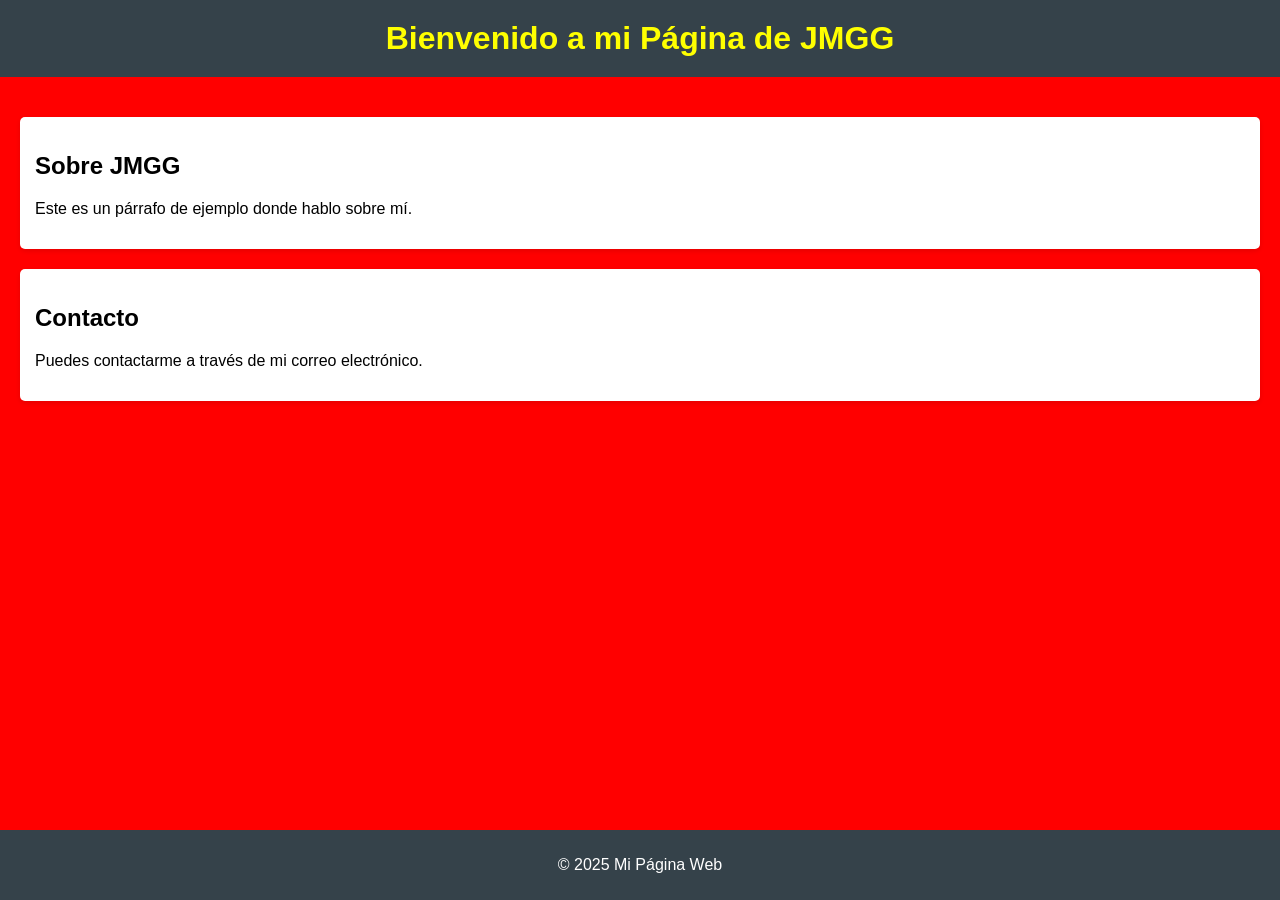
<file: src/html/index.html>
<!DOCTYPE html>
<html lang="es">
<head>
    <meta charset="UTF-8">
    <meta name="viewport" content="width=device-width, initial-scale=1.0">
    <title>Página de Ejemplo</title>
    <link rel="stylesheet" href="../css/base.css">
</head>
<body>
    <header>
        <h1>Bienvenido a mi Página de JMGG</h1>
    </header>
    <main>
        <section>
            <h2>Sobre JMGG</h2>
            <p>Este es un párrafo de ejemplo donde hablo sobre mí.</p>
        </section>
        <section>
            <h2>Contacto</h2>
            <p>Puedes contactarme a través de mi correo electrónico.</p>
        </section>
    </main>
    <footer>
        <p>&copy; 2025 Mi Página Web</p>
    </footer>
</body>
</html>
</file>
<file: src/css/base.css>
body {
    font-family: Arial, sans-serif;
    margin: 0;
    padding: 0;
    background-color: red;
}

header {
    background-color: #35424a;
    color: yellow;
    padding: 20px 0;
    text-align: center;
}

h1 {
    margin: 0;
}

main {
    padding: 20px;
}

section {
    margin: 20px 0;
    padding: 15px; 
    background-color: #ffffff;
    border-radius: 5px;
    box-shadow: 0 2px 5px rgba(0, 0, 0, 0.1);
}

footer {
    text-align: center;
    padding: 10px 0;
    background-color: #35424a;
    color: #ffffff;
    position: absolute;
    bottom: 0;
    width: 100%;
}
</file>
